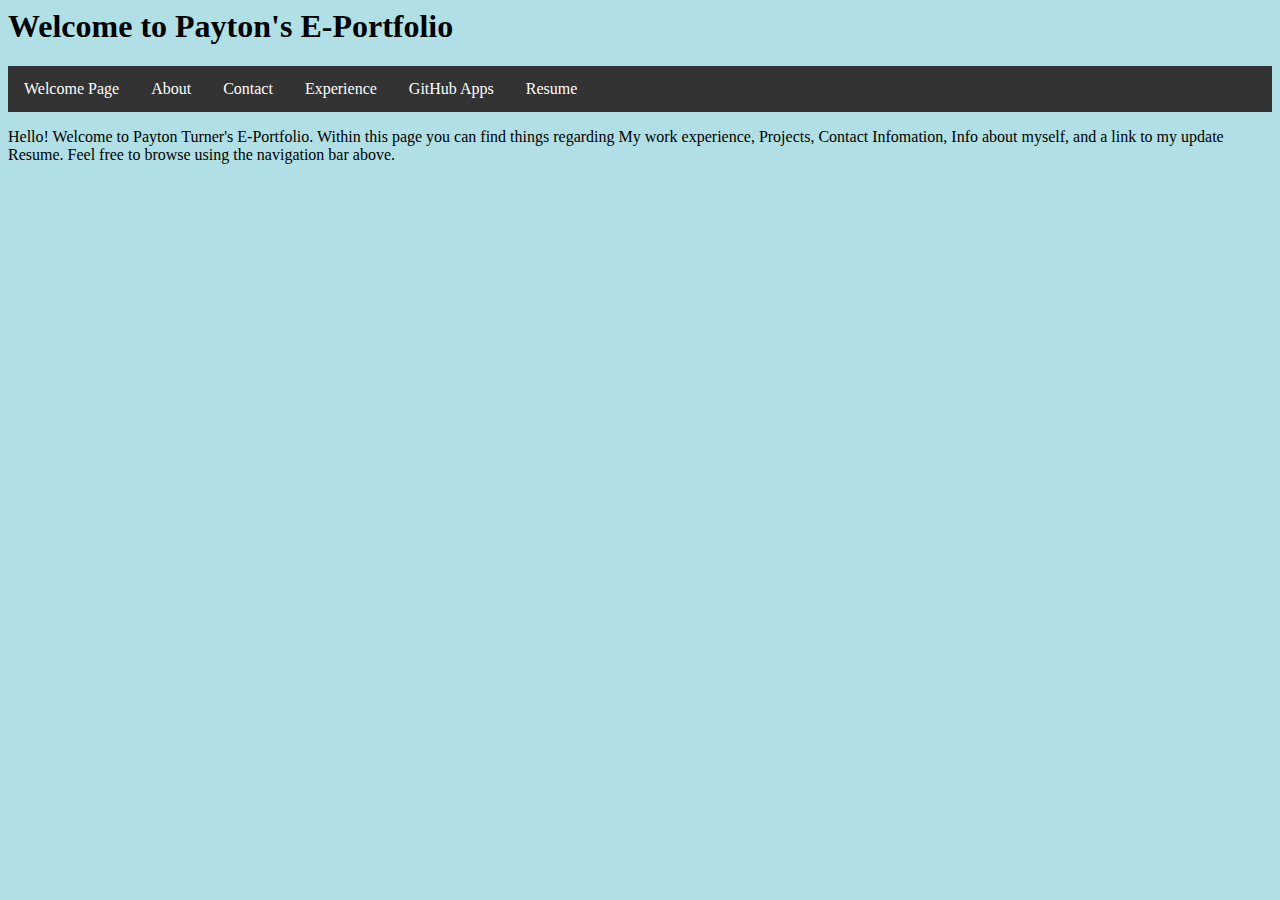
<file: index.html>
<html>
<head>
  <title>Payton's E-Portfolio</title>
  <h1> Welcome to Payton's E-Portfolio</h1>
  
  <link rel="stylesheet" type="text/css" href="styles.css">
  <link rel="import" href="https://github.com/PaytonTurner/paytonturner.github.io/blob/main/header.html">
  <html>
<head>
</head>
<style>
ul {
  list-style-type: none;
  margin: 0;
  padding: 0;
  overflow: hidden;
  background-color: #333;
}

li {
  float: left;
}

li a {
  display: block;
  color: white;
  text-align: center;
  padding: 14px 16px;
  text-decoration: none;
}

li a:hover {
  background-color: #111;
}
</style>
</head>
<body>
  
  <ul>
  <li><a href="index.html">Welcome Page</a></li>
  <li><a href="about.html">About</a></li>
  <li><a href="contact.html">Contact</a></li>  
  <li><a href="experience.html">Experience</a></li>
  <li><a href="projects.html">GitHub Apps</a></li>  
  <li><a href="resume.html">Resume</a></li>  
    
</ul>



<p> Hello! Welcome to Payton Turner's E-Portfolio. Within this page you can find things regarding My work experience, Projects, Contact Infomation, Info about myself, 
  and a link to my update Resume. Feel free to browse using the navigation bar above. </p>
<body style = "background-color:powderblue;">



</body>
</html>
</file>
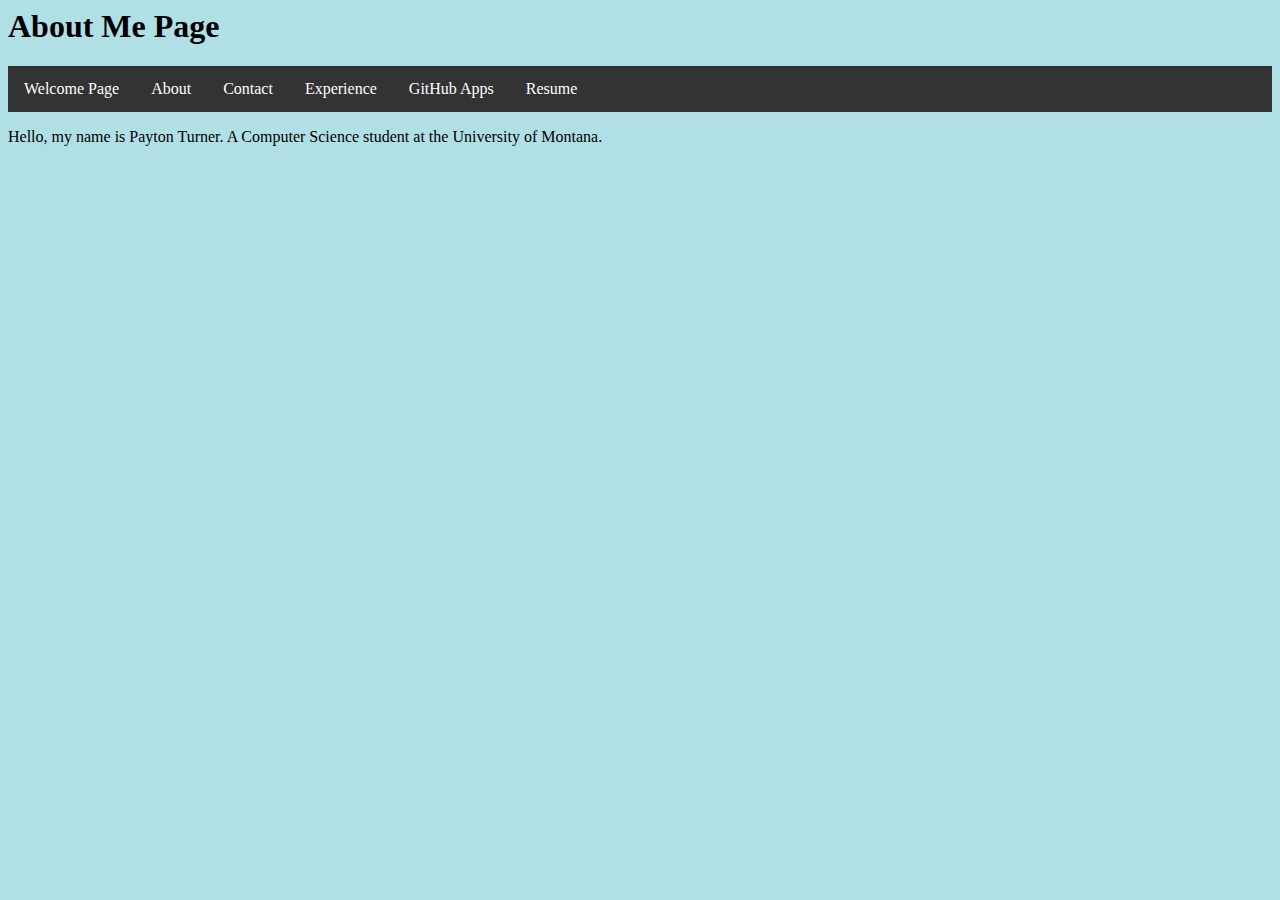
<file: about.html>
<html>
<head>
  <h1> About Me Page</h1>
  <style>
ul {
  list-style-type: none;
  margin: 0;
  padding: 0;
  overflow: hidden;
  background-color: #333;
}

li {
  float: left;
}

li a {
  display: block;
  color: white;
  text-align: center;
  padding: 14px 16px;
  text-decoration: none;
}

li a:hover {
  background-color: #111;
}
</style>
</head>
<body>
  
  <ul>
  <li><a href="index.html">Welcome Page</a></li>
  <li><a href="about.html">About</a></li>
  <li><a href="contact.html">Contact</a></li>  
  <li><a href="experience.html">Experience</a></li>
  <li><a href="projects.html">GitHub Apps</a></li>  
  <li><a href="resume.html">Resume</a></li>  
    
</ul>

<p>  Hello, my name is Payton Turner. A Computer Science student at the University of Montana. </p>
  <body style = "background-color:powderblue;">
  
 
</body>
</html>
</file>
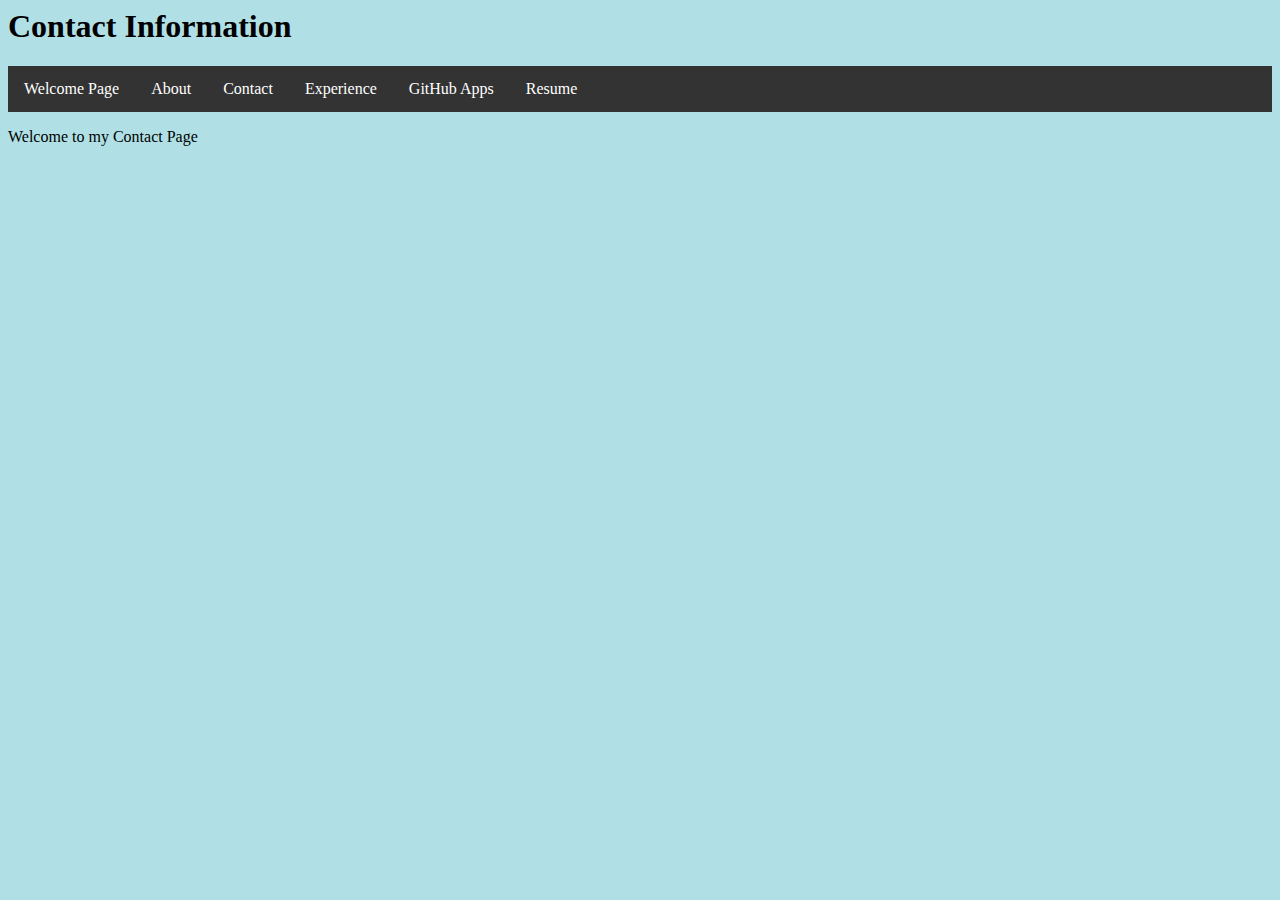
<file: contact.html>
<html>
<head>
  <h1>Contact Information</h1>
  <style>
ul {
  list-style-type: none;
  margin: 0;
  padding: 0;
  overflow: hidden;
  background-color: #333;
}

li {
  float: left;
}

li a {
  display: block;
  color: white;
  text-align: center;
  padding: 14px 16px;
  text-decoration: none;
}

li a:hover {
  background-color: #111;
}
</style>
</head>
<body>
  
  <ul>
  <li><a href="index.html">Welcome Page</a></li>
  <li><a href="about.html">About</a></li>
  <li><a href="contact.html">Contact</a></li>  
  <li><a href="experience.html">Experience</a></li>
  <li><a href="projects.html">GitHub Apps</a></li>  
  <li><a href="resume.html">Resume</a></li>  
    
</ul>

<p> Welcome to my Contact Page</p>
  
  <body style = "background-color:powderblue;">
 
</body>
</html>
</file>
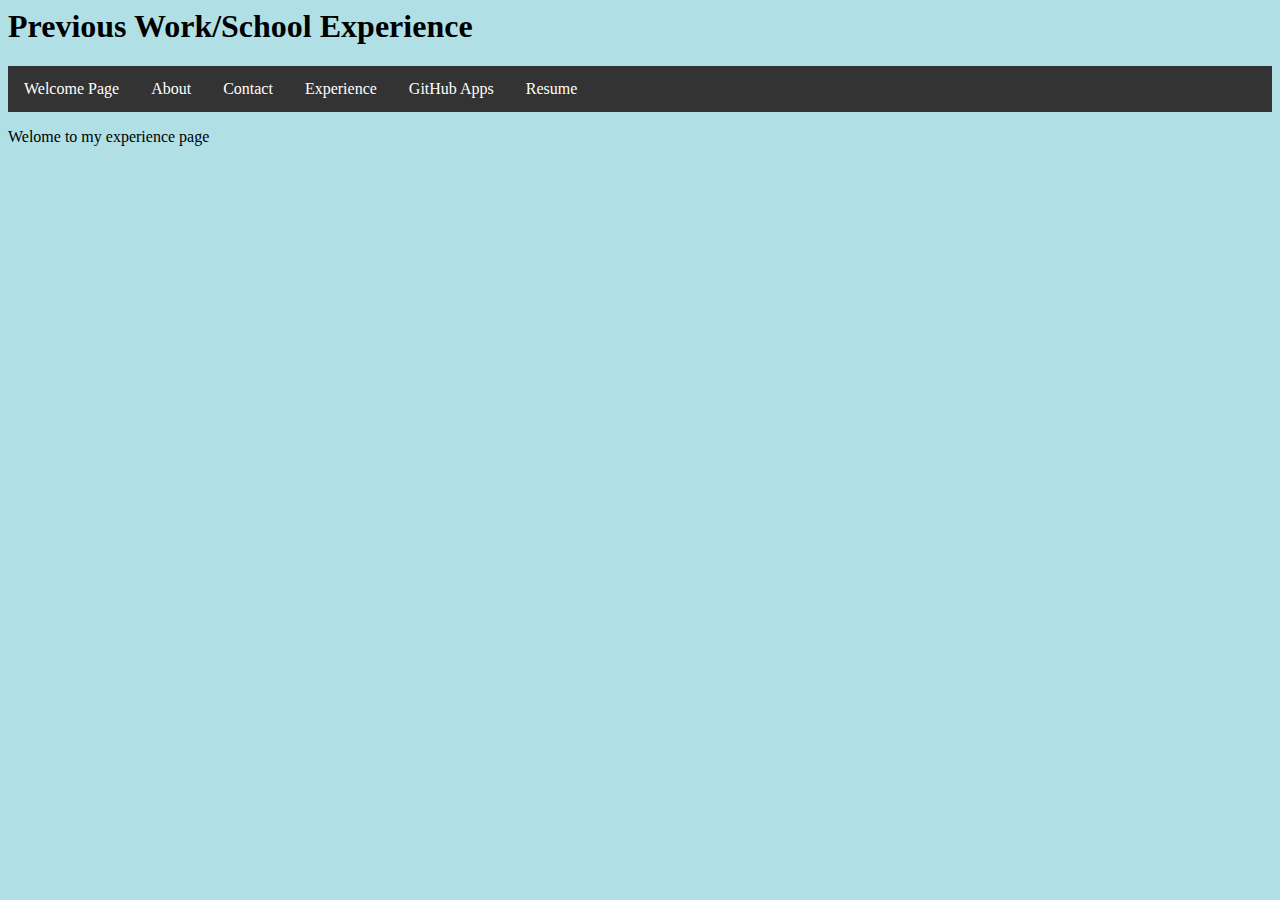
<file: experience.html>
<html>
<head>
  <h1> Previous Work/School Experience</h1>
  <style>
ul {
  list-style-type: none;
  margin: 0;
  padding: 0;
  overflow: hidden;
  background-color: #333;
}

li {
  float: left;
}

li a {
  display: block;
  color: white;
  text-align: center;
  padding: 14px 16px;
  text-decoration: none;
}

li a:hover {
  background-color: #111;
}
</style>
</head>
<body>
  
  <ul>
  <li><a href="index.html">Welcome Page</a></li>
  <li><a href="about.html">About</a></li>
  <li><a href="contact.html">Contact</a></li>  
  <li><a href="experience.html">Experience</a></li>
  <li><a href="projects.html">GitHub Apps</a></li>  
  <li><a href="resume.html">Resume</a></li>  
    
</ul>

<p> Welome to my experience page </p>
  <body style = "background-color:powderblue;">
 
</body>
</html>
</file>
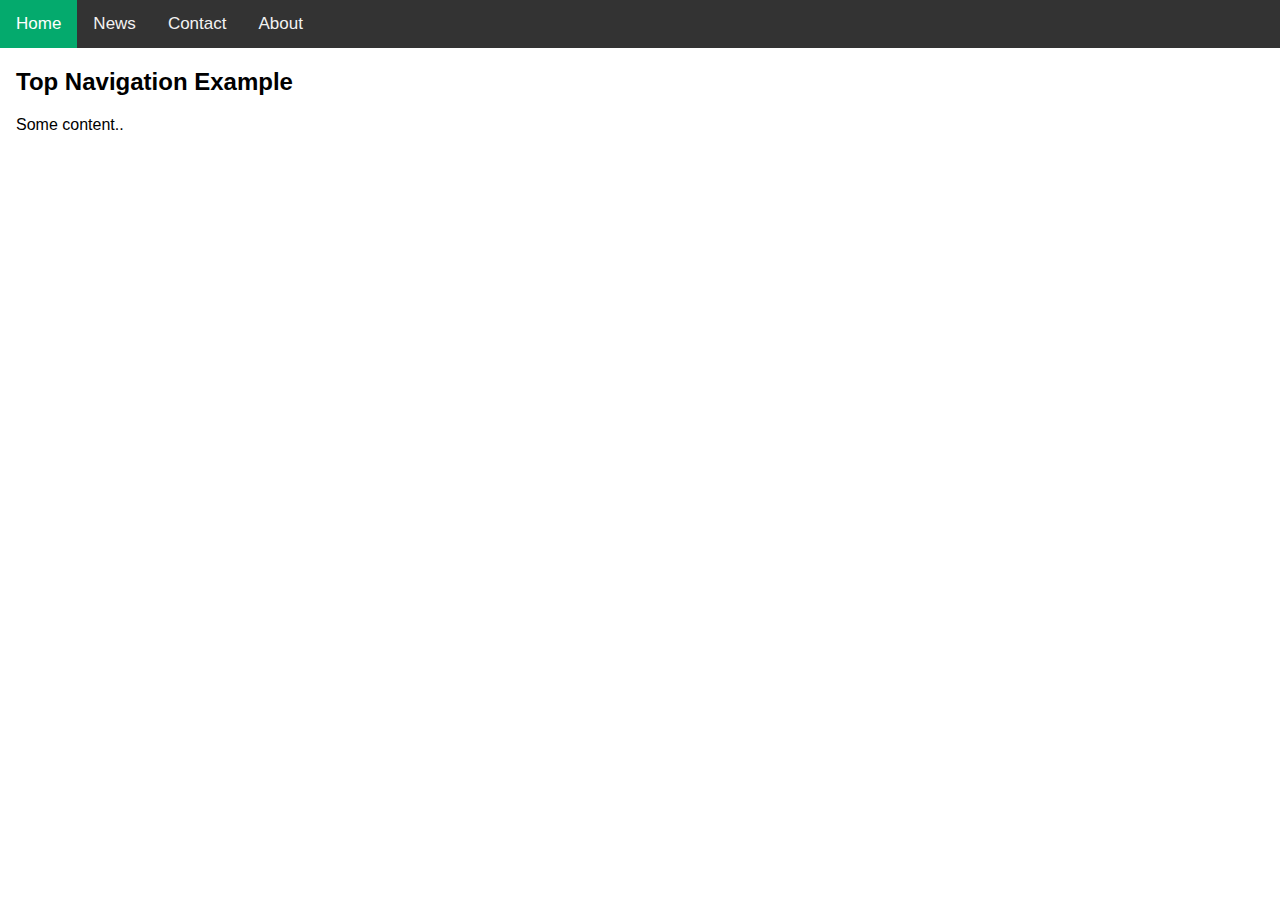
<file: header.html>
<!DOCTYPE html>
<html>
<head>
<meta name="viewport" content="width=device-width, initial-scale=1">
<style>
body {
  margin: 0;
  font-family: Arial, Helvetica, sans-serif;
}

.topnav {
  overflow: hidden;
  background-color: #333;
}

.topnav a {
  float: left;
  color: #f2f2f2;
  text-align: center;
  padding: 14px 16px;
  text-decoration: none;
  font-size: 17px;
}

.topnav a:hover {
  background-color: #ddd;
  color: black;
}

.topnav a.active {
  background-color: #04AA6D;
  color: white;
}
</style>
</head>
<body>

<div class="topnav">
  <a class="active" href="#home">Home</a>
  <a href="#news">News</a>
  <a href="#contact">Contact</a>
  <a href="#about">About</a>
</div>

<div style="padding-left:16px">
  <h2>Top Navigation Example</h2>
  <p>Some content..</p>
</div>

</body>
</html>
</file>
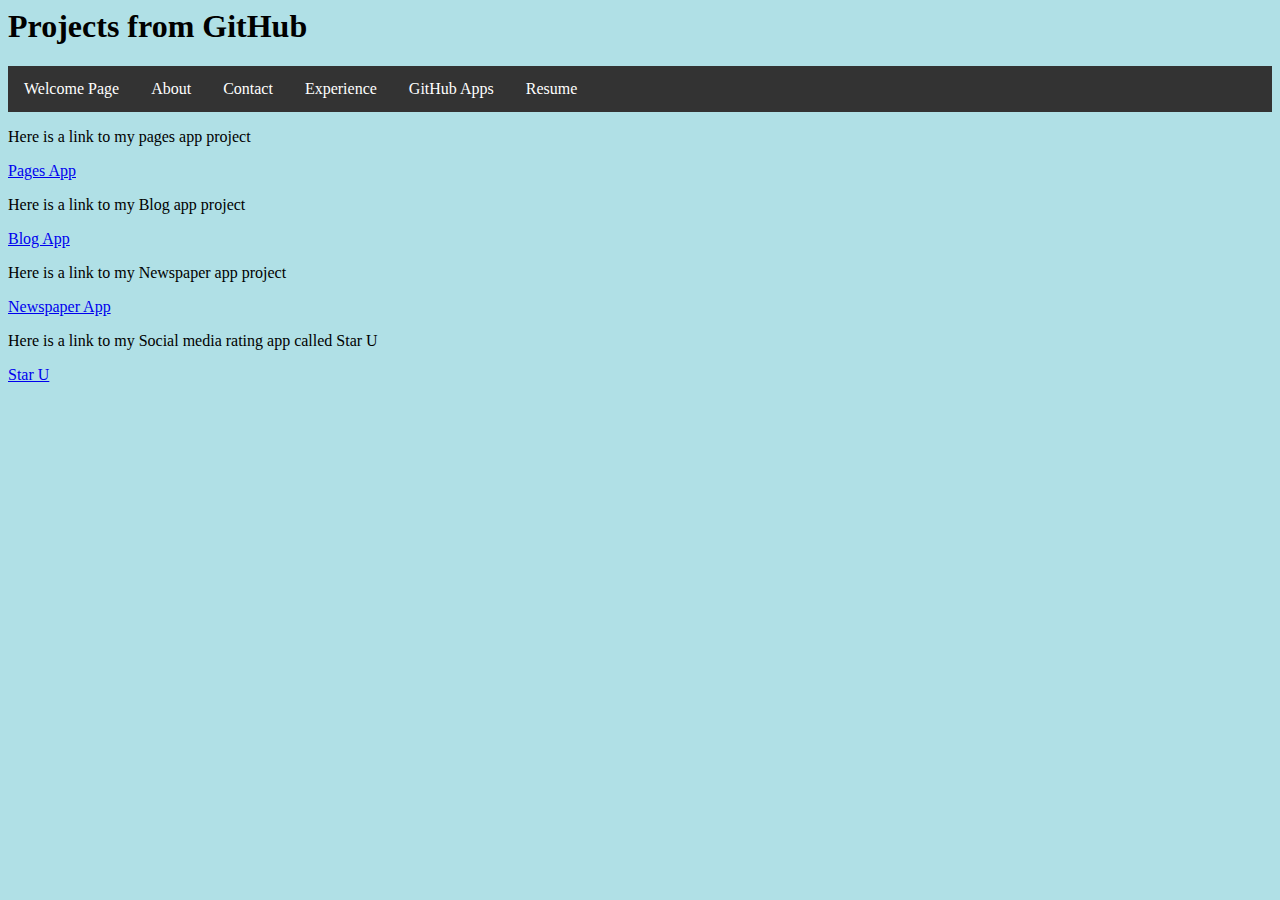
<file: projects.html>
<html>
<head>
  <h1> Projects from GitHub</h1>
  <style>
ul {
  list-style-type: none;
  margin: 0;
  padding: 0;
  overflow: hidden;
  background-color: #333;
}

li {
  float: left;
}

li a {
  display: block;
  color: white;
  text-align: center;
  padding: 14px 16px;
  text-decoration: none;
}

li a:hover {
  background-color: #111;
}
</style>
</head>
<body>
  
  <ul>
  <li><a href="index.html">Welcome Page</a></li>
  <li><a href="about.html">About</a></li>
  <li><a href="contact.html">Contact</a></li>  
  <li><a href="experience.html">Experience</a></li>
  <li><a href="projects.html">GitHub Apps</a></li>  
  <li><a href="resume.html">Resume</a></li>  
    
</ul>

<p> Here is a link to my pages app project  </p>
  <a href="https://github.com/PaytonTurner/pages-app">Pages App</a>
<p> Here is a link to my Blog app project  </p>
  <a href="https://github.com/PaytonTurner/Blog">Blog App</a>
  <p> Here is a link to my Newspaper app project  </p>
  <a href="https://github.com/PaytonTurner/Newspaper">Newspaper App</a>
  <p> Here is a link to my Social media rating app called Star U   </p>
  <a href="https://github.com/jdbennett1/starU-app">Star U</a>
  <body style = "background-color:powderblue;">
  
 
</body>
</html>
</file>
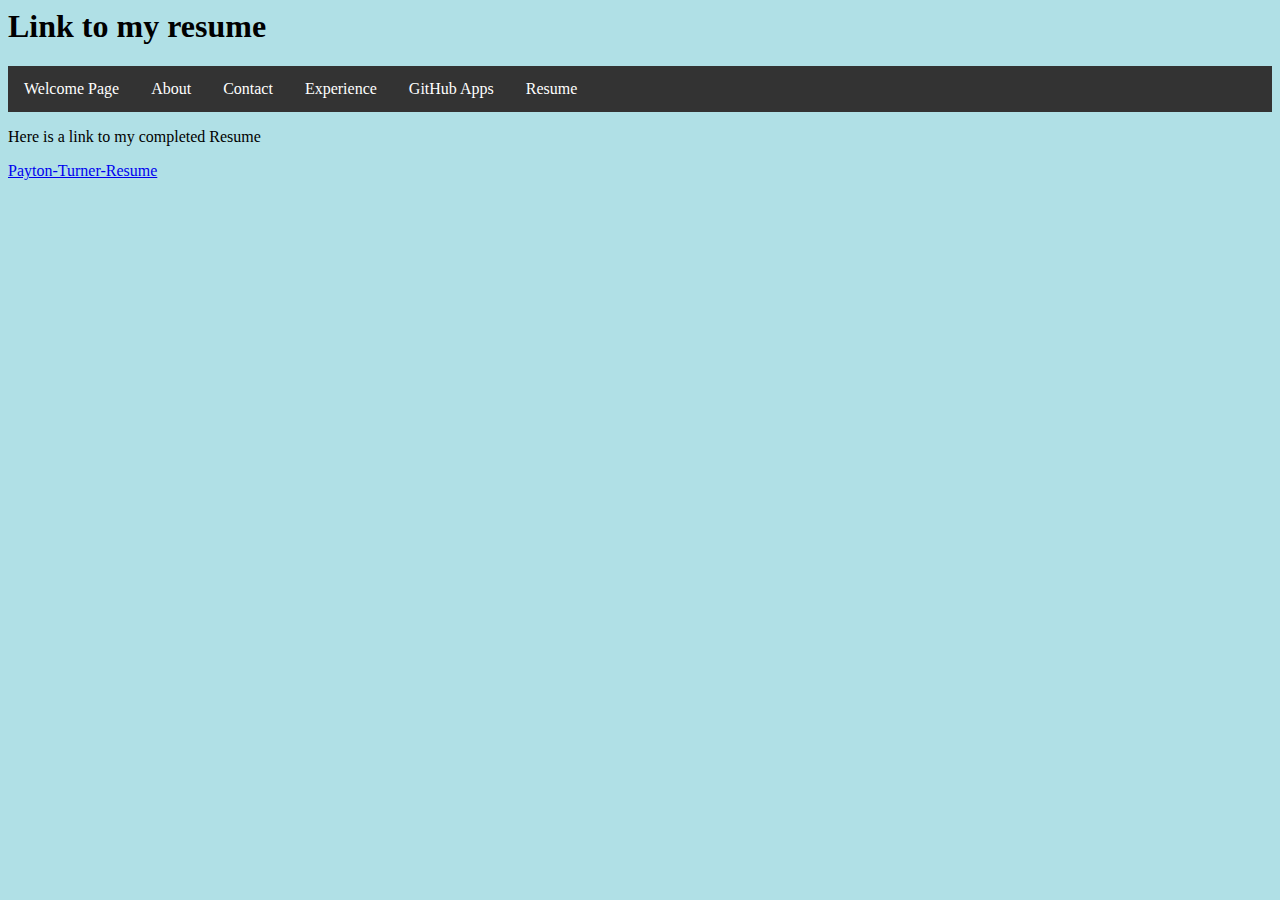
<file: resume.html>
<html>
<head>
  <h1> Link to my resume</h1>
  <style>
ul {
  list-style-type: none;
  margin: 0;
  padding: 0;
  overflow: hidden;
  background-color: #333;
}

li {
  float: left;
}

li a {
  display: block;
  color: white;
  text-align: center;
  padding: 14px 16px;
  text-decoration: none;
}

li a:hover {
  background-color: #111;
}
</style>
</head>
<body>
  
  <ul>
  <li><a href="index.html">Welcome Page</a></li>
  <li><a href="about.html">About</a></li>
  <li><a href="contact.html">Contact</a></li>  
  <li><a href="experience.html">Experience</a></li>
  <li><a href="projects.html">GitHub Apps</a></li>  
  <li><a href="resume.html">Resume</a></li>  
    
</ul>

<p> Here is a link to my completed Resume  </p>
  <a href="Payton Turner Resume.pdf">Payton-Turner-Resume</a>
 <body style = "background-color:powderblue;">
</body>
</html>
</file>
<file: styles.css>
table{
	border-collapse: collapse;
	width: 100%;
	margin-bottom: 50px;
}

td{
	padding:  8px;
	text-align: left;
	border-width: 2px;


}


th {
	padding: 8px;
	text-align: left;
	border-bottom: 1px solid black;
	background-color: lightgrey;
}

tr:hover{
	background-color: #bbe3e1;
}
</file>
